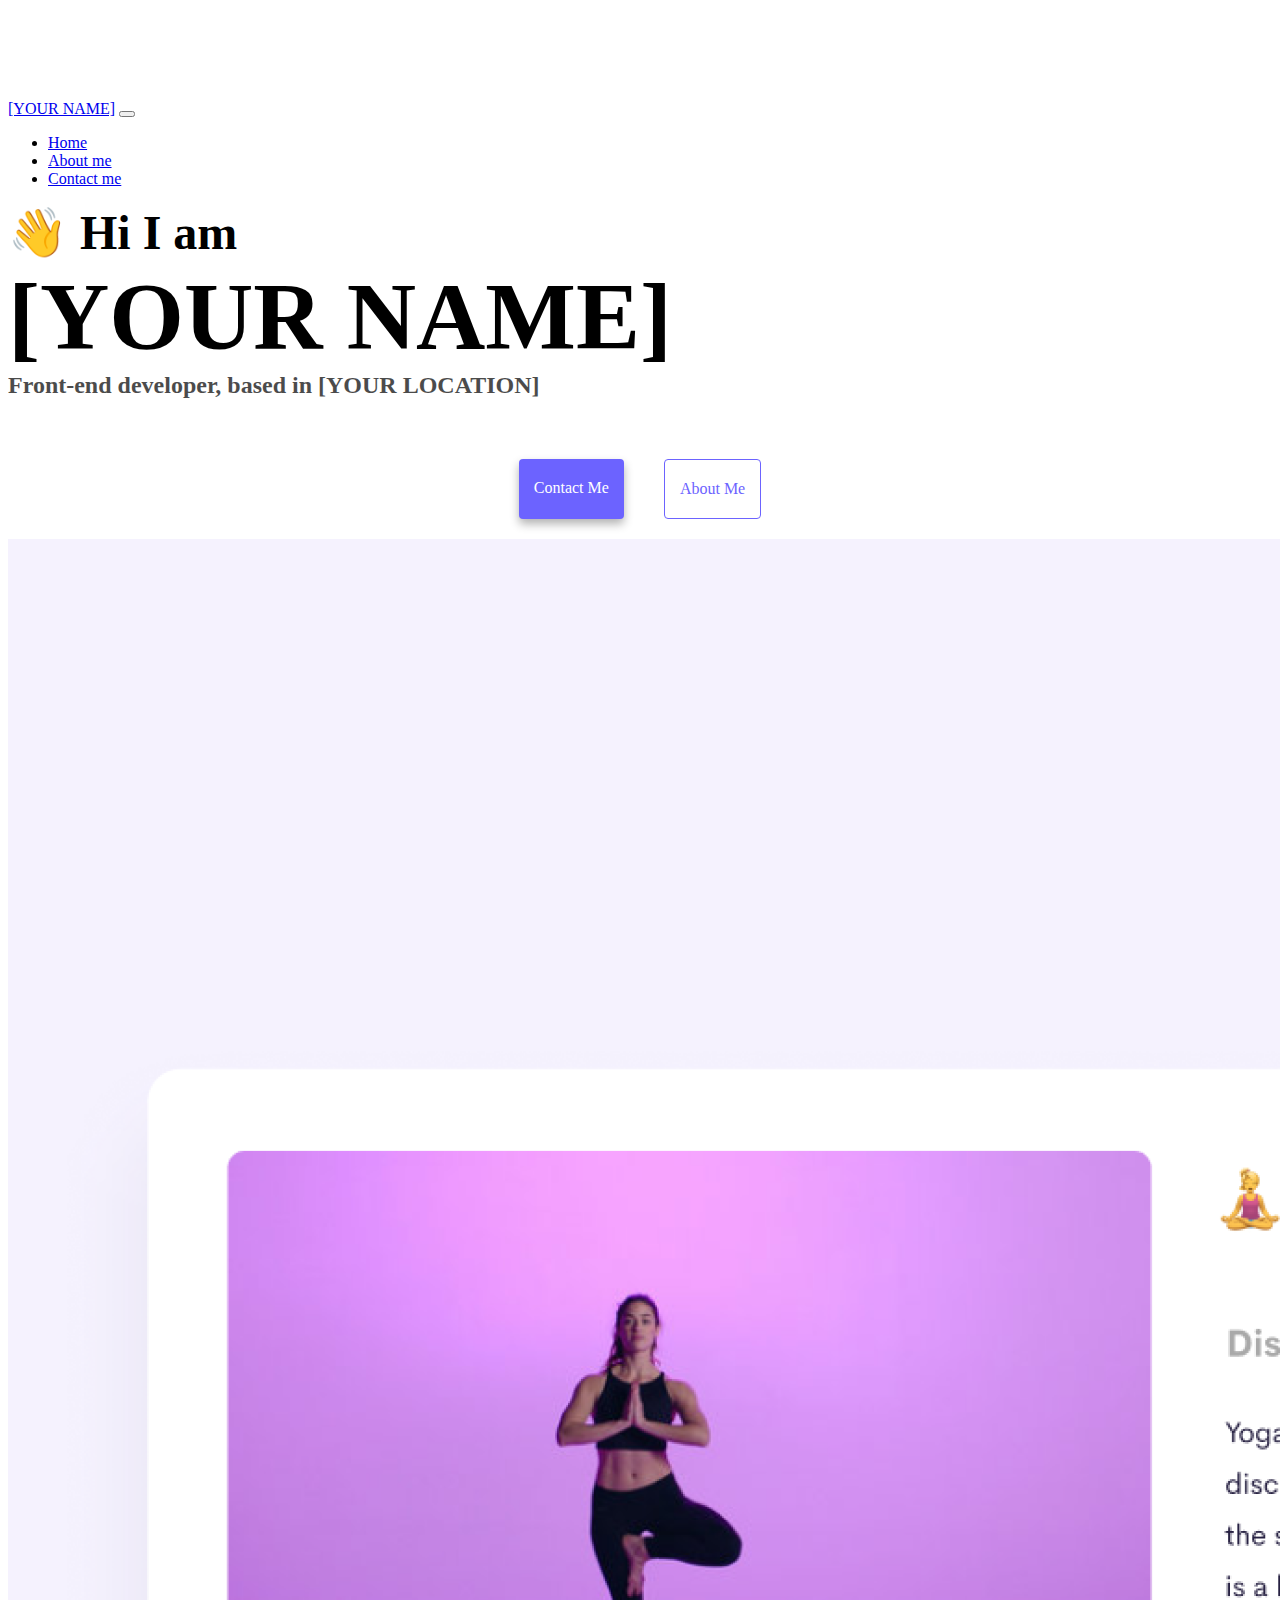
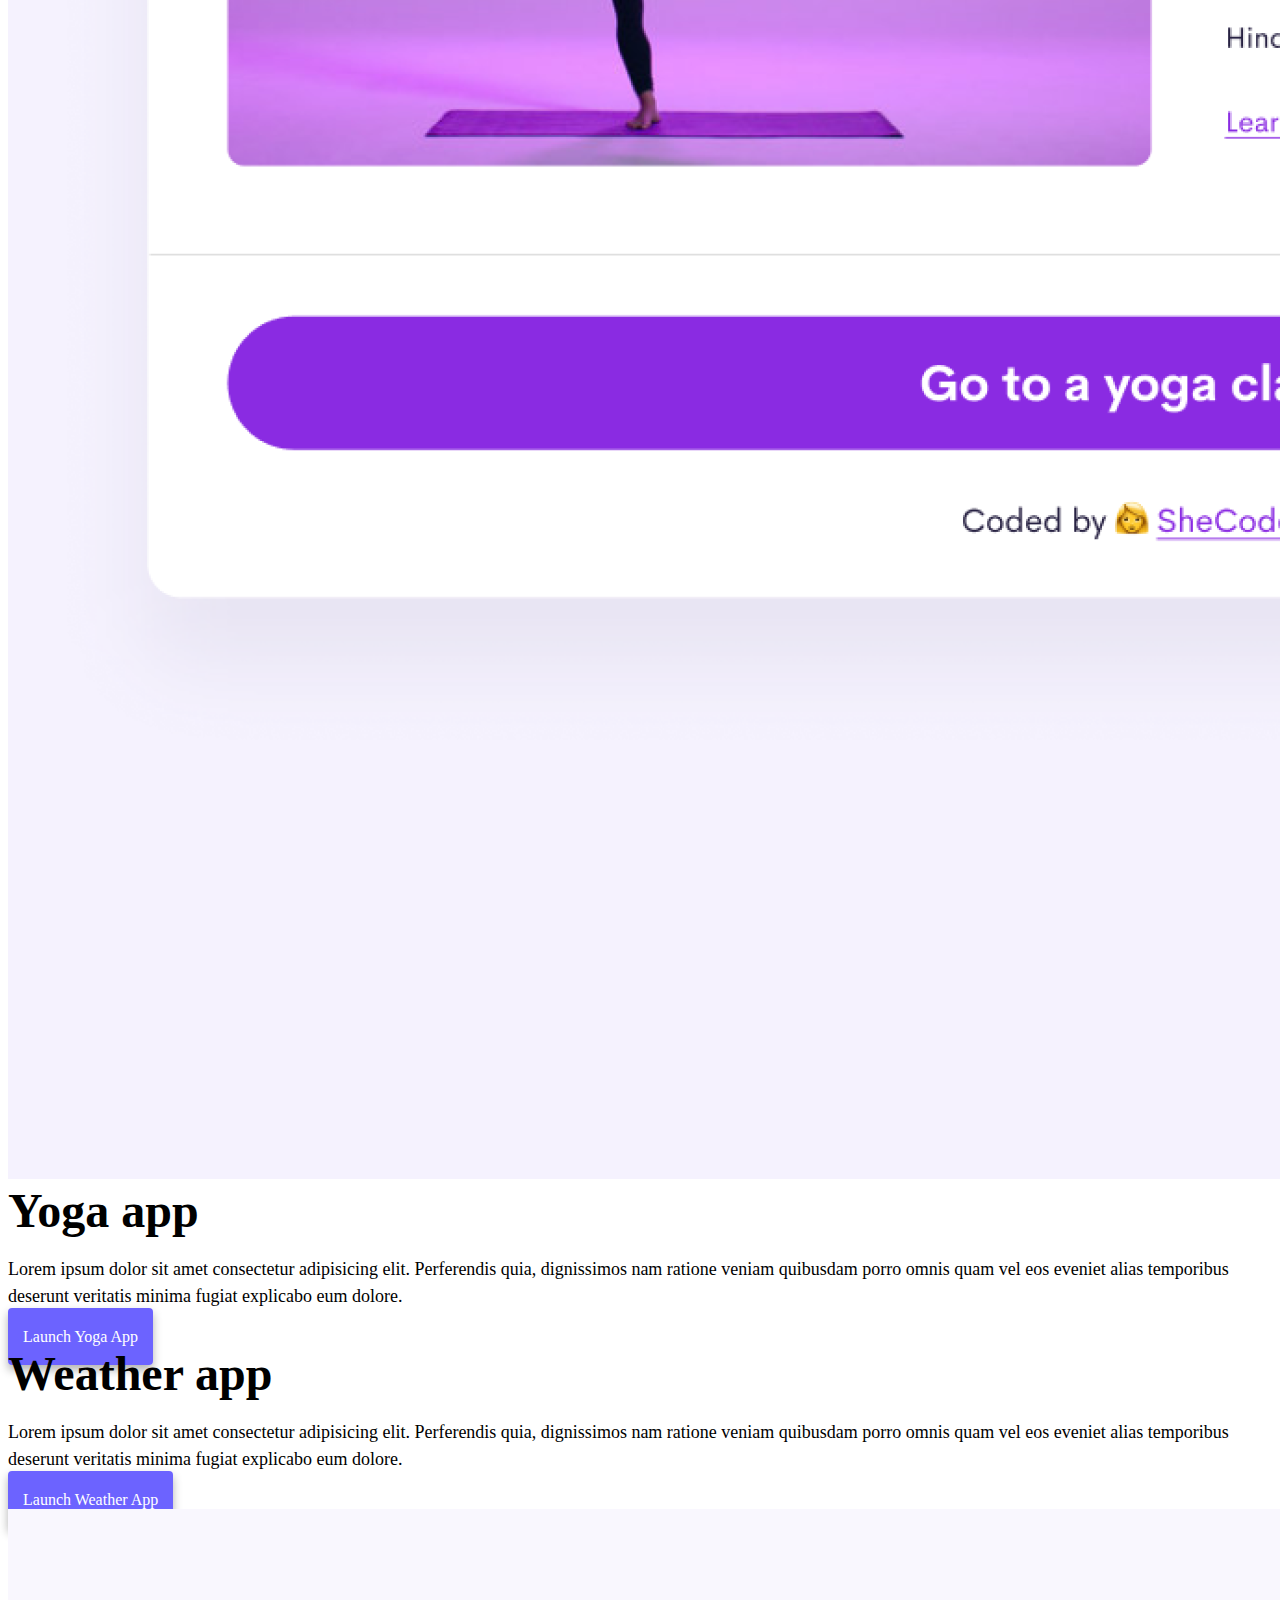
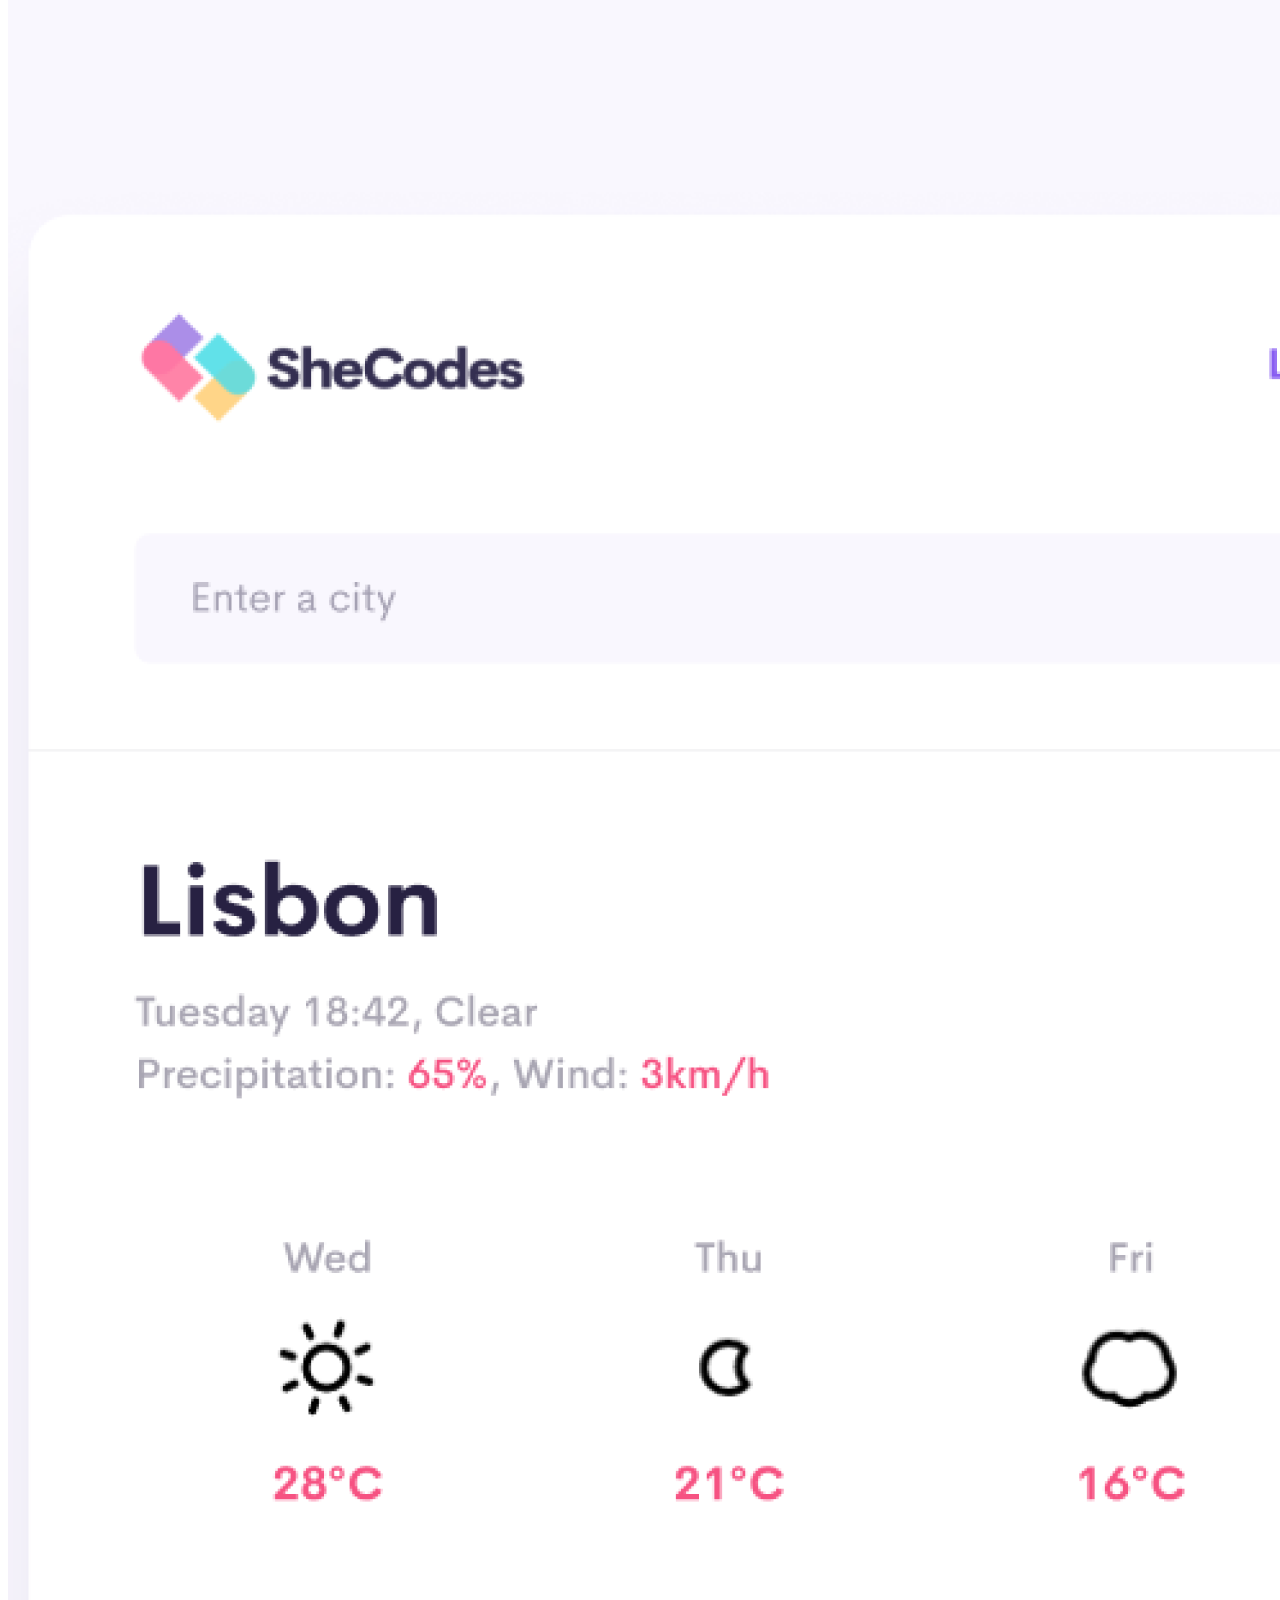
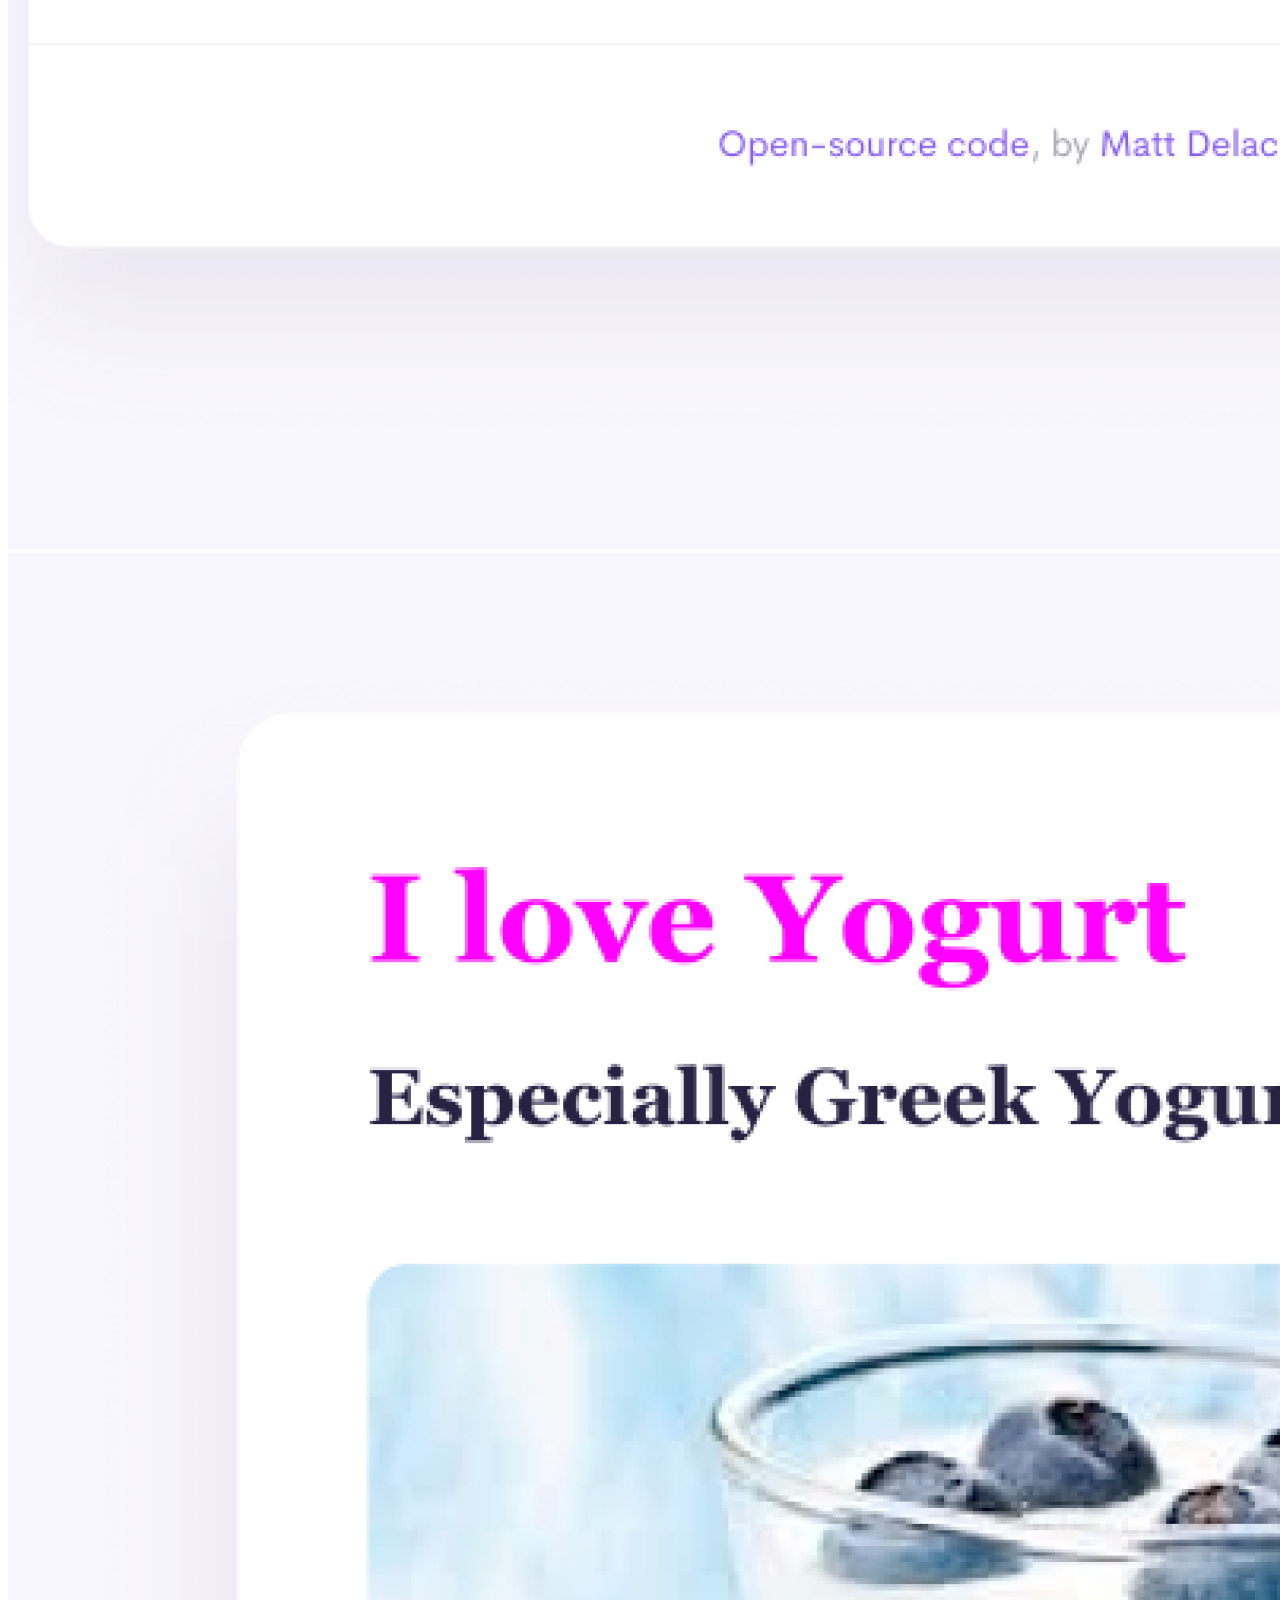
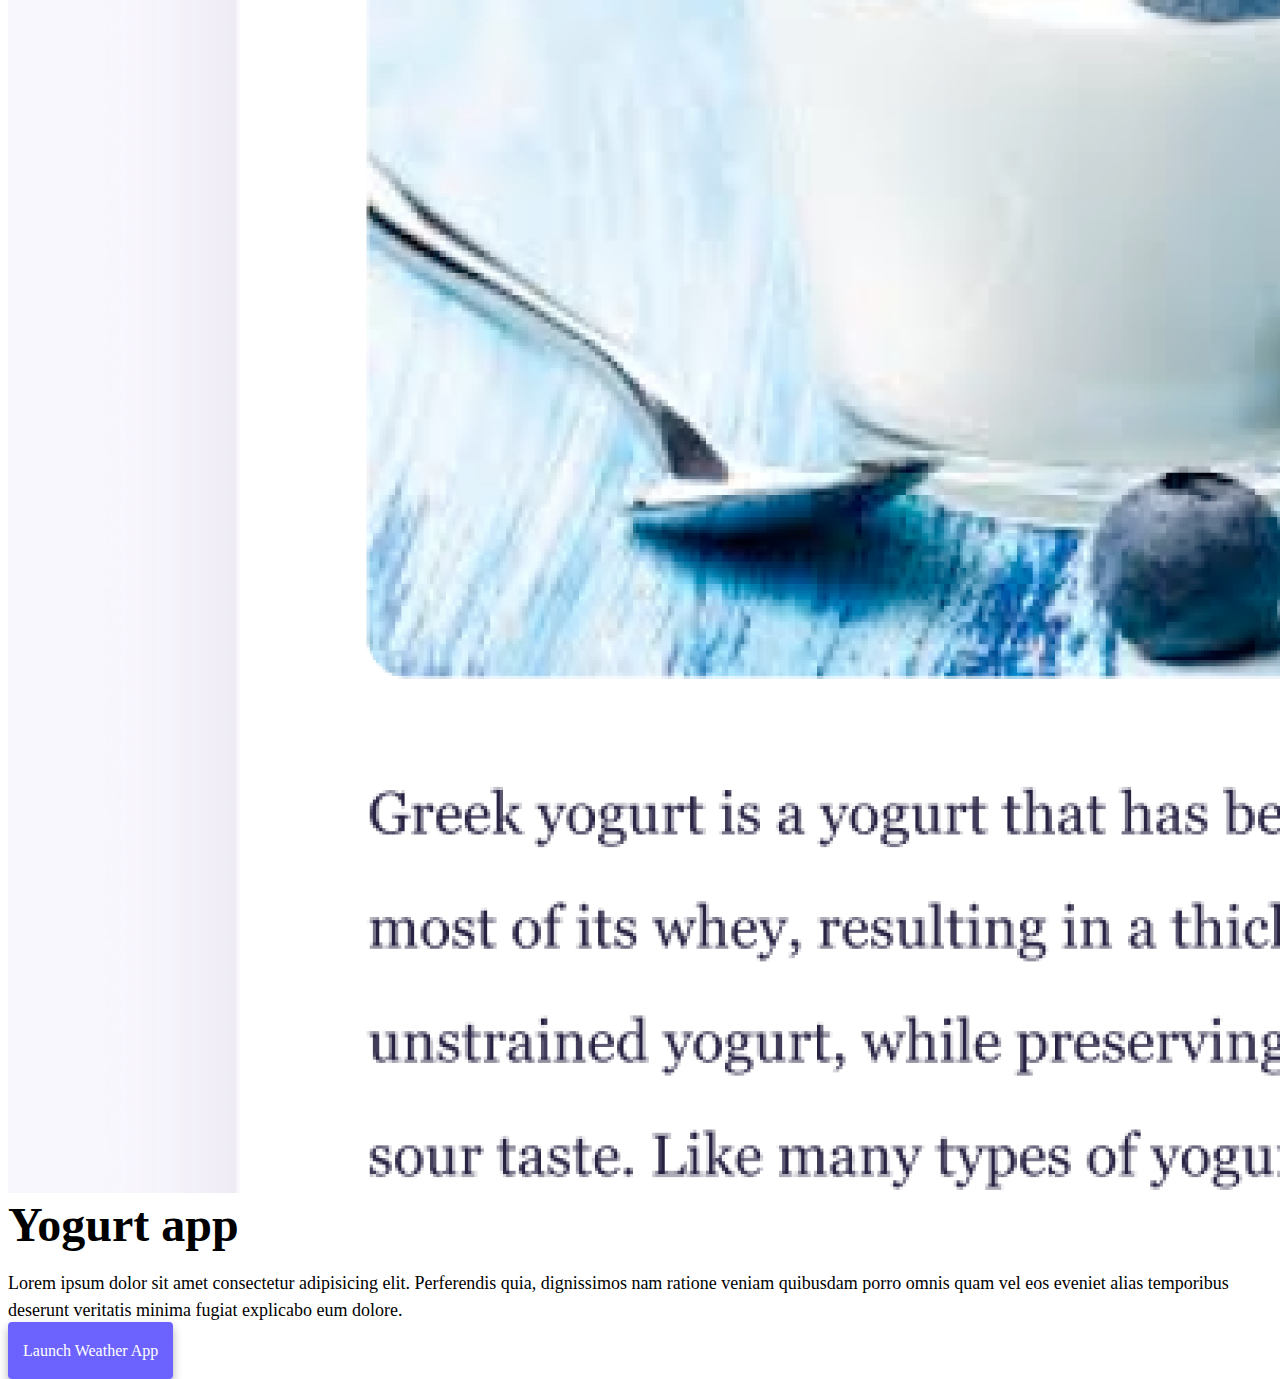
<file: index.html>
<!DOCTYPE html>
<html lang="en">
  <head>
    <meta charset="UTF-8" />
    <meta http-equiv="X-UA-Compatible" content="IE=edge" />
    <meta name="viewport" content="width=device-width, initial-scale=1.0" />
    <title>[YOUR NAME]</title>
    <link
      href="https://cdn.jsdelivr.net/npm/bootstrap@5.0.0-beta2/dist/css/bootstrap.min.css"
      rel="stylesheet"
      integrity="sha384-BmbxuPwQa2lc/FVzBcNJ7UAyJxM6wuqIj61tLrc4wSX0szH/Ev+nYRRuWlolflfl"
      crossorigin="anonymous"
    />
    <script
      src="https://cdn.jsdelivr.net/npm/bootstrap@5.0.0-beta2/dist/js/bootstrap.bundle.min.js"
      integrity="sha384-b5kHyXgcpbZJO/tY9Ul7kGkf1S0CWuKcCD38l8YkeH8z8QjE0GmW1gYU5S9FOnJ0"
      crossorigin="anonymous"
    ></script>
    <link rel="stylesheet" href="style.css" />
  </head>
  <body>
    <nav class="navbar navbar-expand-lg navbar-light bg-light fixed-top">
      <div class="container">
        <a class="navbar-brand" href="index.html">[YOUR NAME]</a>
        <button
          class="navbar-toggler"
          type="button"
          data-bs-toggle="collapse"
          data-bs-target="#navbarNav"
          aria-controls="navbarNav"
          aria-expanded="false"
          aria-label="Toggle navigation"
        >
          <span class="navbar-toggler-icon"></span>
        </button>
        <div class="collapse navbar-collapse" id="navbarNav">
          <ul class="navbar-nav">
            <li class="nav-item">
              <a class="nav-link active" aria-current="page" href="index.html"
                >Home</a
              >
            </li>
            <li class="nav-item">
              <a class="nav-link" href="about.html">About me</a>
            </li>
            <li class="nav-item">
              <a class="nav-link" href="about.html#contact">Contact me</a>
            </li>
          </ul>
        </div>
      </div>
    </nav>
    <h2 class="text-center">👋 Hi I am</h2>
    <h1 class="text-center">[YOUR NAME]</h1>
    <h3 class="text-center">Front-end developer, based in [YOUR LOCATION]</h3>
    <div class="navigation-links mb-5">
      <a href="about.html#contact" class="primary-link">Contact me</a>
      <a href="about.html" class="secondary-link">About me</a>
    </div>
    <div class="container">
      <div class="row">
        <div class="col-6">
          <img src="images/yoga.png" class="img-fluid rounded" />
        </div>
        <div class="col-6">
          <h2 class="mb-3">Yoga app</h2>
          <p>
            Lorem ipsum dolor sit amet consectetur adipisicing elit. Perferendis
            quia, dignissimos nam ratione veniam quibusdam porro omnis quam vel
            eos eveniet alias temporibus deserunt veritatis minima fugiat
            explicabo eum dolore.
          </p>
          <div class="mt-5">
            <a href="#" class="primary-link">Launch Yoga App</a>
          </div>
        </div>
      </div>
      <div class="row mt-5">
        <div class="col-6">
          <h2 class="mb-3">Weather app</h2>
          <p>
            Lorem ipsum dolor sit amet consectetur adipisicing elit. Perferendis
            quia, dignissimos nam ratione veniam quibusdam porro omnis quam vel
            eos eveniet alias temporibus deserunt veritatis minima fugiat
            explicabo eum dolore.
          </p>
          <div class="mt-5">
            <a href="#" class="primary-link">Launch Weather App</a>
          </div>
        </div>
        <div class="col-6">
          <img src="images/weather.png" class="img-fluid rounded" />
        </div>
      </div>
      <div class="row mt-5">
        <div class="col-6">
          <img src="images/yogurt.png" class="img-fluid rounded" />
        </div>
        <div class="col-6">
          <h2 class="mb-3">Yogurt app</h2>
          <p>
            Lorem ipsum dolor sit amet consectetur adipisicing elit. Perferendis
            quia, dignissimos nam ratione veniam quibusdam porro omnis quam vel
            eos eveniet alias temporibus deserunt veritatis minima fugiat
            explicabo eum dolore.
          </p>
          <div class="mt-5">
            <a href="#" class="primary-link">Launch Weather App</a>
          </div>
        </div>
      </div>
    </div>
  </body>
</html>
</file>
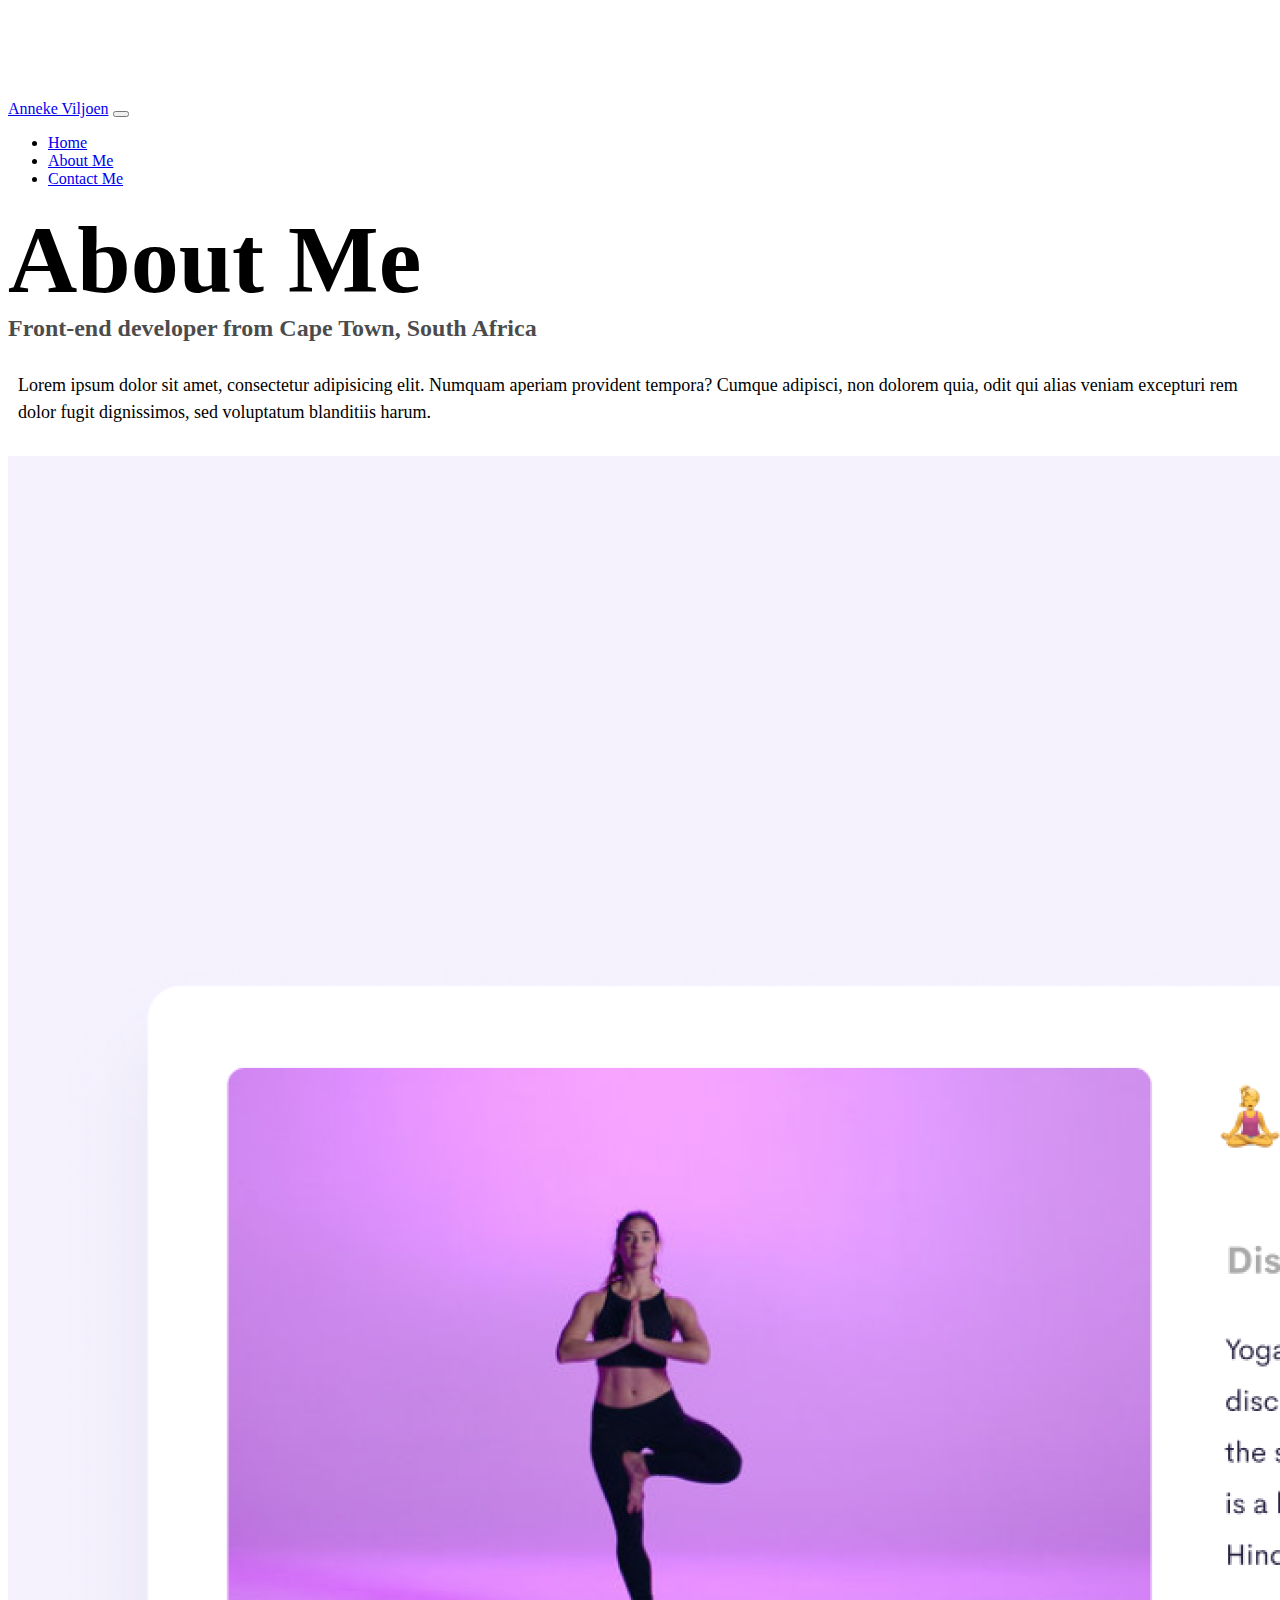
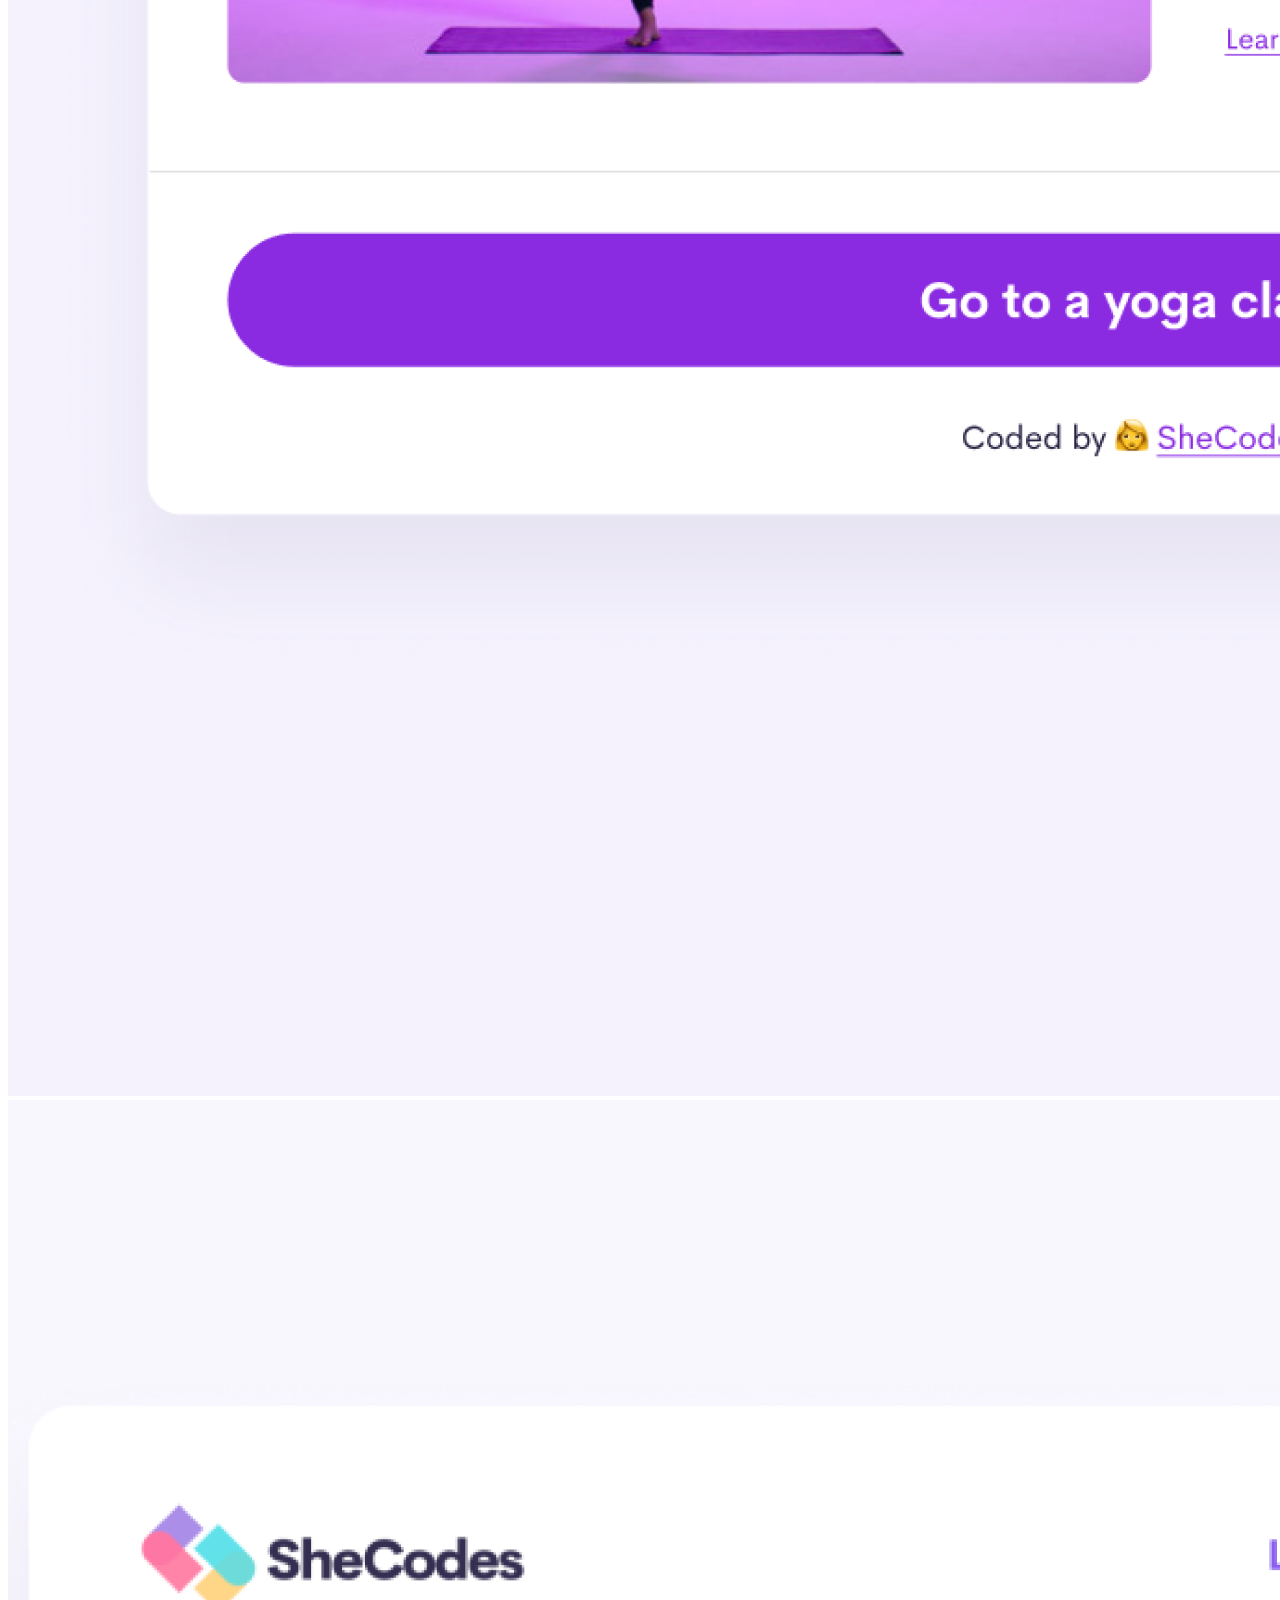
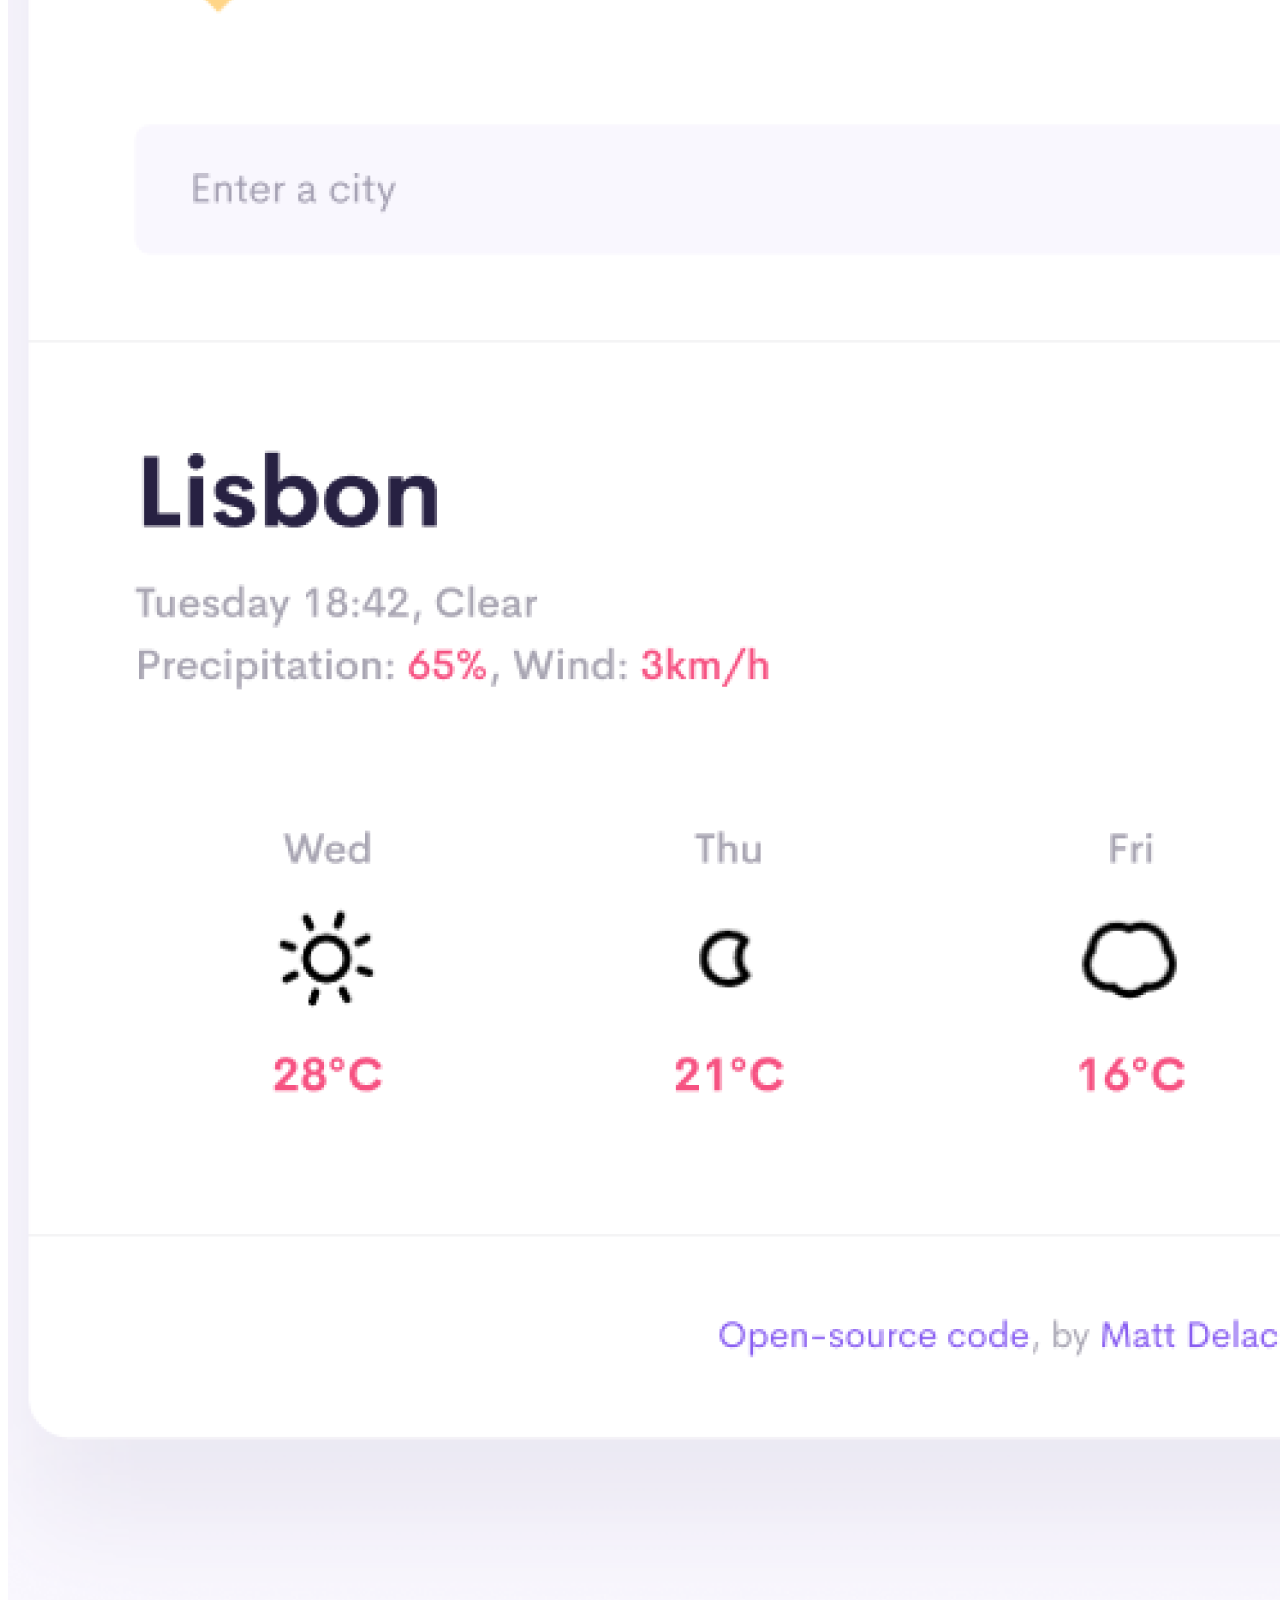
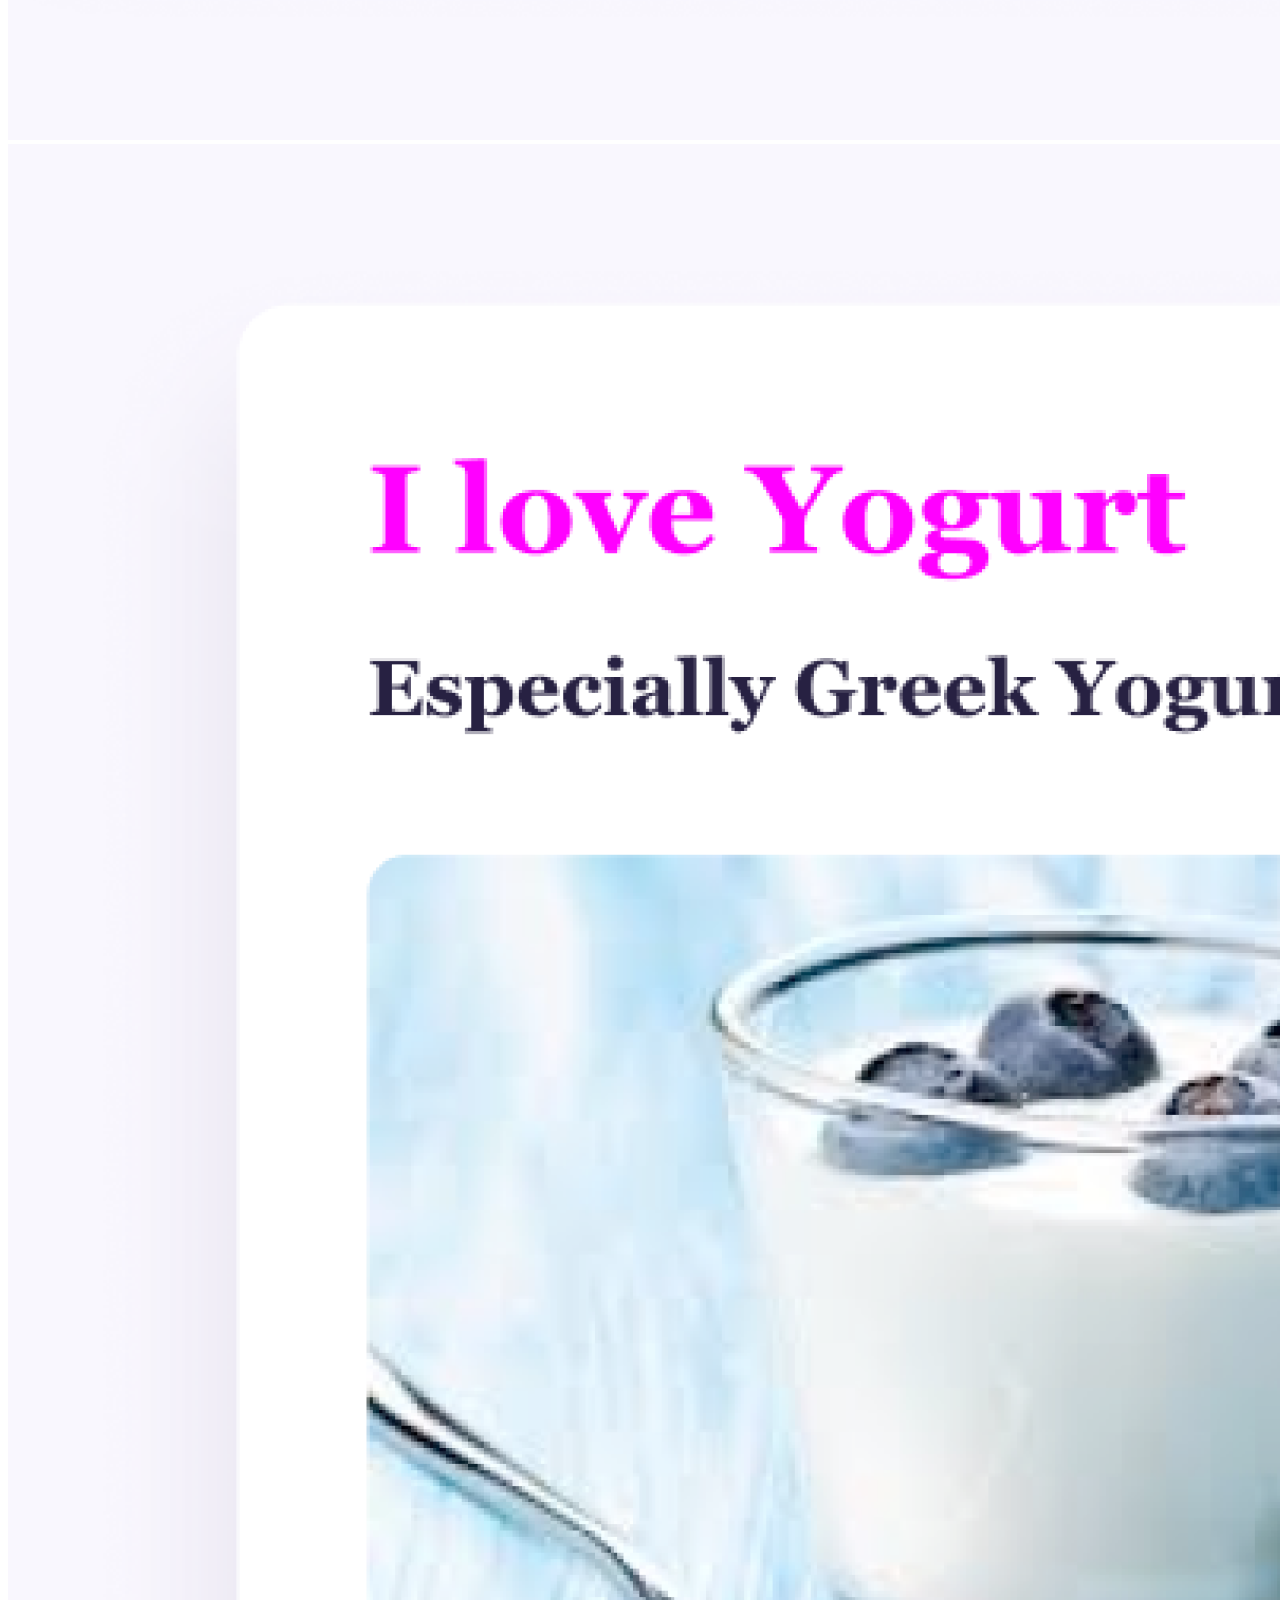
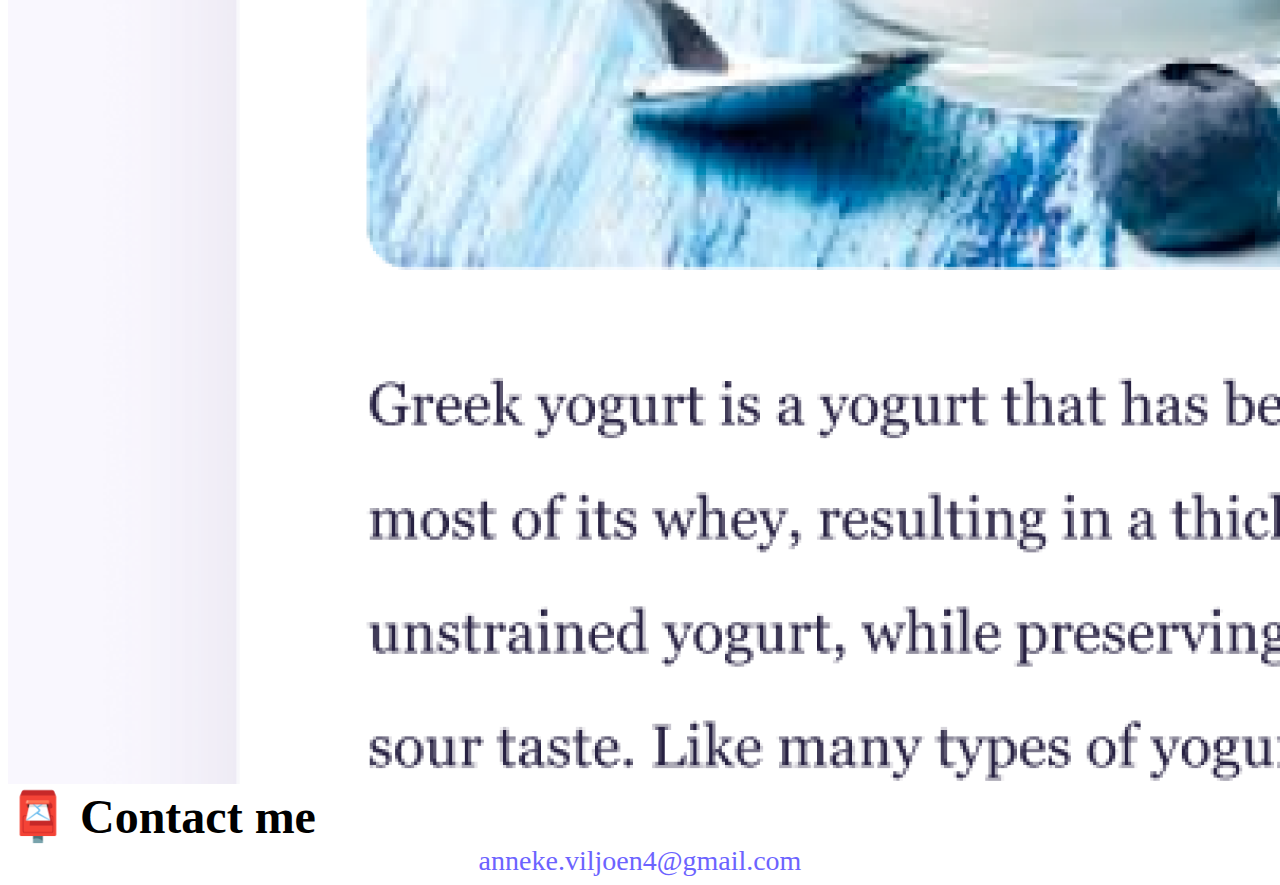
<file: about.html>
<!DOCTYPE html>
<html lang="en">
  <head>
    <meta
      name="description"
      content="History and other information of Anneke Viljoen"
    />
    <meta charset="UTF-8" />
    <meta http-equiv="X-UA-Compatible" content="IE=edge" />
    <meta name="viewport" content="width=device-width, initial-scale=1.0" />
    <link
      href="https://cdn.jsdelivr.net/npm/bootstrap@5.0.0-beta2/dist/css/bootstrap.min.css"
      rel="stylesheet"
      integrity="sha384-BmbxuPwQa2lc/FVzBcNJ7UAyJxM6wuqIj61tLrc4wSX0szH/Ev+nYRRuWlolflfl"
      crossorigin="anonymous"
    />
    <script
      src="https://cdn.jsdelivr.net/npm/bootstrap@5.0.0-beta2/dist/js/bootstrap.bundle.min.js"
      integrity="sha384-b5kHyXgcpbZJO/tY9Ul7kGkf1S0CWuKcCD38l8YkeH8z8QjE0GmW1gYU5S9FOnJ0"
      crossorigin="anonymous"
    ></script>
    <link rel="stylesheet" href="style.css" />
    <title>About Anneke Viljoen</title>
  </head>
  <body>
    <nav class="navbar navbar-expand-lg navbar-light bg-light fixed-top">
      <div class="container">
        <a class="navbar-brand" href="/index.html" title="Home"
          >Anneke Viljoen</a
        >
        <button
          class="navbar-toggler"
          type="button"
          data-bs-toggle="collapse"
          data-bs-target="#navbarNav"
          aria-controls="navbarNav"
          aria-expanded="false"
          aria-label="Toggle navigation"
        >
          <span class="navbar-toggler-icon"></span>
        </button>
        <div class="collapse navbar-collapse" id="navbarNav">
          <ul class="navbar-nav">
            <li class="nav-item">
              <a
                class="nav-link"
                aria-current="page"
                href="/index.html"
                title="Home"
                >Home</a
              >
            </li>
            <li class="nav-item">
              <a class="nav-link active" href="/about.html" title="About Me"
                >About Me</a
              >
            </li>
            <li class="nav-item">
              <a class="nav-link" href="/about.html#contact" title="Contact Me"
                >Contact Me</a
              >
            </li>
          </ul>
        </div>
      </div>
    </nav>
    <h1 class="text-center">About Me</h1>
    <h3 class="text-center">
      Front-end developer from Cape Town, South Africa
    </h3>
    <div class="about-paragraphs text-center">
      <p>
        Lorem ipsum dolor sit amet, consectetur adipisicing elit. Numquam
        aperiam provident tempora? Cumque adipisci, non dolorem quia, odit qui
        alias veniam excepturi rem dolor fugit dignissimos, sed voluptatum
        blanditiis harum.
      </p>
    </div>
    <div class="container">
      <div class="row">
        <div class="col-sm-4">
          <img
            src="/images/yoga.png"
            alt="woman-in-yoga-pose"
            class="img-fluid p-2 shadow rounded"
          />
        </div>
        <div class="col-sm-4">
          <img
            src="/images/weather.png"
            alt="interface-of-weatherapp"
            class="img-fluid p-2 shadow rounded"
          />
        </div>
        <div class="col-sm-4">
          <img
            src="/images/yogurt.png"
            alt="yogurt-in-glass"
            class="img-fluid p-2 shadow rounded"
          />
        </div>
      </div>
    </div>
    <div id="contact" class="mt-5">
      <h2 class="text-center">📮 Contact me</h2>
      <a
        href="mailto:anneke.viljoen4@gmail.com"
        title="Email"
        class="email-link"
      >
        anneke.viljoen4@gmail.com
      </a>
    </div>
  </body>
</html>
</file>
<file: style.css>
:root {
  --primary-color: #6c63ff;
  --secondary-color: #f5f2fe;
  --box-shadow: 0 5px 10px rgba(0, 0, 0, 0.3);
}

body {
  margin-top: 100px;
}

h1,
h2,
h3 {
  margin: 0;
}

h1 {
  font-size: 96px;
}

h2 {
  font-size: 48px;
}

h3 {
  font-size: 24px;
  opacity: 0.7;
}

p {
  font-size: 18px;
  line-height: 1.5;
}

.navigation-links {
  display: flex;
  margin-top: 40px;
  justify-content: center;
}

.navigation-links a {
  margin: 20px;
}

.primary-link {
  border-radius: 4px;
  padding: 20px 15px;
  text-decoration: none;
  text-transform: capitalize;
  background: var(--primary-color);
  box-shadow: var(--box-shadow);
  color: white;
}

.secondary-link {
  border-radius: 4px;
  padding: 20px 15px;
  text-decoration: none;
  text-transform: capitalize;
  color: var(--primary-color);
  border: 1px solid var(--primary-color);
}

.homepage-link {
  color: var(--primary-color);
  text-align: center;
  display: block;
}

.about-paragraphs {
  margin: 30px 0;
}

.about-paragraphs p {
  margin: 10px;
}

.email-link {
  display: flex;
  justify-content: center;
  color: var(--primary-color);
  font-size: 28px;
  text-decoration: none;
}

.email-link:hover {
  text-decoration: underline;
}
</file>
